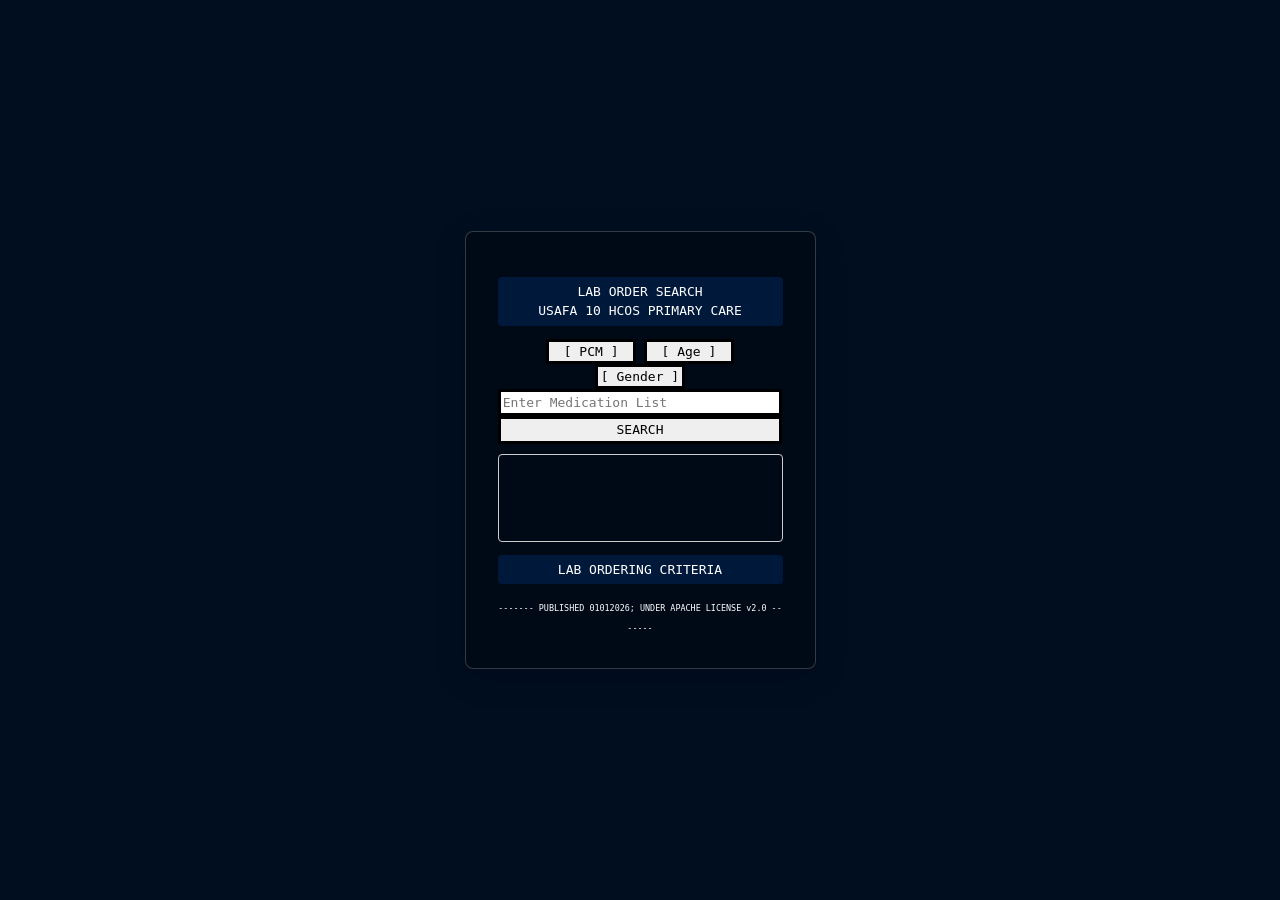
<file: index.html>
<!DOCTYPE html>
<html lang="en">

<head>
  <meta charset="UTF-8">
  <meta name="language" content="en">
  <meta name="robots" content="index, follow, archive">
  <meta name="application-name" content="LAB ORDER ALGORITHM">
  <meta name="viewport" content="width=device-width, initial-scale=1.0">
  <meta name="description" content="Simple Javascript Based Web-App for Searching Required Labs for Patients Based on Medical Hx and Provider Preference. Developed For: United States Air Force Academy's 10th Medical Group (10 MDG), 10th Healthcare Ops Squadron (10 HCOS).">

  <link rel="stylesheet" href="css/styles.css">
  <link rel="icon" href="data:image/svg+xml,<svg xmlns=%22http://www.w3.org/2000/svg%22 viewBox=%220 0 100 100%22><text y=%22.9em%22 font-size=%2290%22>⚕️</text></svg>">

  <title>Lab Order Search | USAFA 10 HCOS</title>
</head>

<body id="body">
  <div id="container">
    <p>LAB ORDER SEARCH<br>USAFA 10 HCOS PRIMARY CARE</p>
    <select id="pcm">
      <option style="text-align: center;" value="" disabled selected>[ PCM ]</option>
    </select>
    <select id="age">
      <option style="text-align: center;" value="" disabled selected>[ Age ]</option>
    </select>
    <select id="sex">
      <option style="text-align: center;" value="" disabled selected>[ Gender ]</option>
      <option value="Male">Male</option>
      <option value="Female">Female</option>
    </select>
    <br>
    <input type="text" id="medication-list" placeholder="Enter Medication List">
    <br>
    <input type="submit" value="SEARCH" onclick="performSearch();">
    <div id="output"></div>
    <p><a href="pages/criteria.html">LAB ORDERING CRITERIA</a></p>
    <p style="all: unset; font-size: 8.42px; text-align: justify; text-justify: inter-word;">------- PUBLISHED 01012026; UNDER APACHE LICENSE v2.0 -------</p>
  </div>
  <script src="javascript/app.js"></script>
</body>

</html>
</file>
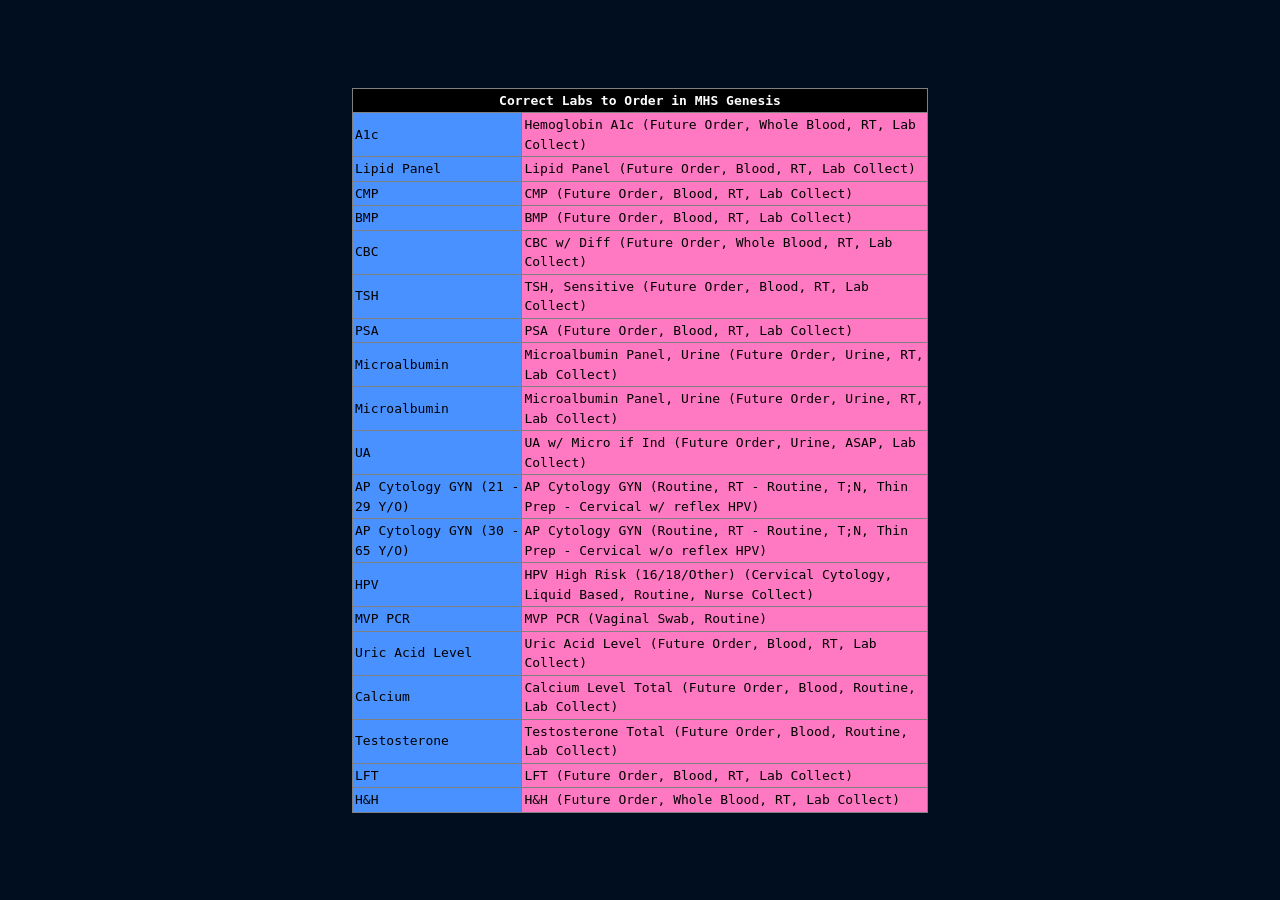
<file: pages/criteria.html>
<!DOCTYPE html>
<html lang="en">
<head>
    <meta charset="UTF-8">
    <meta name="language" content="en">
    <meta name="robots" content="index, follow, archive">
    <meta name="application-name" content="LAB ORDER ALGORITHM">
    <meta name="viewport" content="width=device-width, initial-scale=1.0">
    <meta name="description" content="Simple Javascript Based Web-App for Searching Required Labs for Patients Based on Medical Hx and Provider Preference. Developed For: United States Air Force Academy's 10th Medical Group (10 MDG), 10th Healthcare Ops Squadron (10 HCOS).">

    <link rel="stylesheet" href="../css/styles.css">
    <link rel="icon" href="data:image/svg+xml,<svg xmlns=%22http://www.w3.org/2000/svg%22 viewBox=%220 0 100 100%22><text y=%22.9em%22 font-size=%2290%22>⚕️</text></svg>">

    <title>Lab Order Criteria | USAFA 10 HCOS</title>
</head>
<body id="body">
    <table border="1" style="width: 45%; text-align: left; border-collapse: collapse; font-family: monospace;">
        <tr>
            <th colspan="2" style="color: rgb(255, 255, 255); background-color: rgb(0, 0, 0); text-align: center;">Correct Labs to Order in MHS Genesis</th>
        </tr>
        <tr>
            <td class="blue">A1c</td>
            <td class="pink">Hemoglobin A1c (Future Order, Whole Blood, RT, Lab Collect)</td>
        </tr>
        <tr>
            <td class="blue">Lipid Panel</td>
            <td class="pink">Lipid Panel (Future Order, Blood, RT, Lab Collect)</td>
        </tr>
        <tr>
            <td class="blue">CMP</td>
            <td class="pink">CMP (Future Order, Blood, RT, Lab Collect)</td>
        </tr>
        <tr>
            <td class="blue">BMP</td>
            <td class="pink">BMP (Future Order, Blood, RT, Lab Collect)</td>
        </tr>
        <tr>
            <td class="blue">CBC</td>
            <td class="pink">CBC w/ Diff (Future Order, Whole Blood, RT, Lab Collect)</td>
        </tr>
        <tr>
            <td class="blue">TSH</td>
            <td class="pink">TSH, Sensitive (Future Order, Blood, RT, Lab Collect)</td>
        </tr>
        <tr>
            <td class="blue">PSA</td>
            <td class="pink">PSA (Future Order, Blood, RT, Lab Collect)</td>
        </tr>
        <tr>
            <td class="blue">Microalbumin</td>
            <td class="pink">Microalbumin Panel, Urine (Future Order, Urine, RT, Lab Collect)</td>
        </tr>
        <tr>
            <td class="blue">Microalbumin</td>
            <td class="pink">Microalbumin Panel, Urine (Future Order, Urine, RT, Lab Collect)</td>
        </tr>
        <tr>
            <td class="blue">UA</td>
            <td class="pink">UA w/ Micro if Ind (Future Order, Urine, ASAP, Lab Collect)</td>
        </tr>
        <tr>
            <td class="blue">AP Cytology GYN (21 - 29 Y/O)</td>
            <td class="pink">AP Cytology GYN (Routine, RT - Routine, T;N, Thin Prep - Cervical w/ reflex HPV)</td>
        </tr>
        <tr>
            <td class="blue">AP Cytology GYN (30 - 65 Y/O)</td>
            <td class="pink">AP Cytology GYN (Routine, RT - Routine, T;N, Thin Prep - Cervical w/o reflex HPV)</td>
        </tr>
        <tr>
            <td class="blue">HPV</td>
            <td class="pink">HPV High Risk (16/18/Other) (Cervical Cytology, Liquid Based, Routine, Nurse Collect)</td>
        </tr>
        <tr>
            <td class="blue">MVP PCR</td>
            <td class="pink">MVP PCR (Vaginal Swab, Routine)</td>
        </tr>
        <tr>
            <td class="blue">Uric Acid Level</td>
            <td class="pink">Uric Acid Level (Future Order, Blood, RT, Lab Collect)</td>
        </tr>
        <tr>
            <td class="blue">Calcium</td>
            <td class="pink">Calcium Level Total (Future Order, Blood, Routine, Lab Collect)</td>
        </tr>
        <tr>
            <td class="blue">Testosterone</td>
            <td class="pink">Testosterone Total (Future Order, Blood, Routine, Lab Collect)</td>
        </tr>
        <tr>
            <td class="blue">LFT</td>
            <td class="pink">LFT (Future Order, Blood, RT, Lab Collect)</td>
        </tr>
        <tr>
            <td class="blue">H&H</td>
            <td class="pink">H&H (Future Order, Whole Blood, RT, Lab Collect)</td>
        </tr>
    </table>
</body>
</html>
</file>
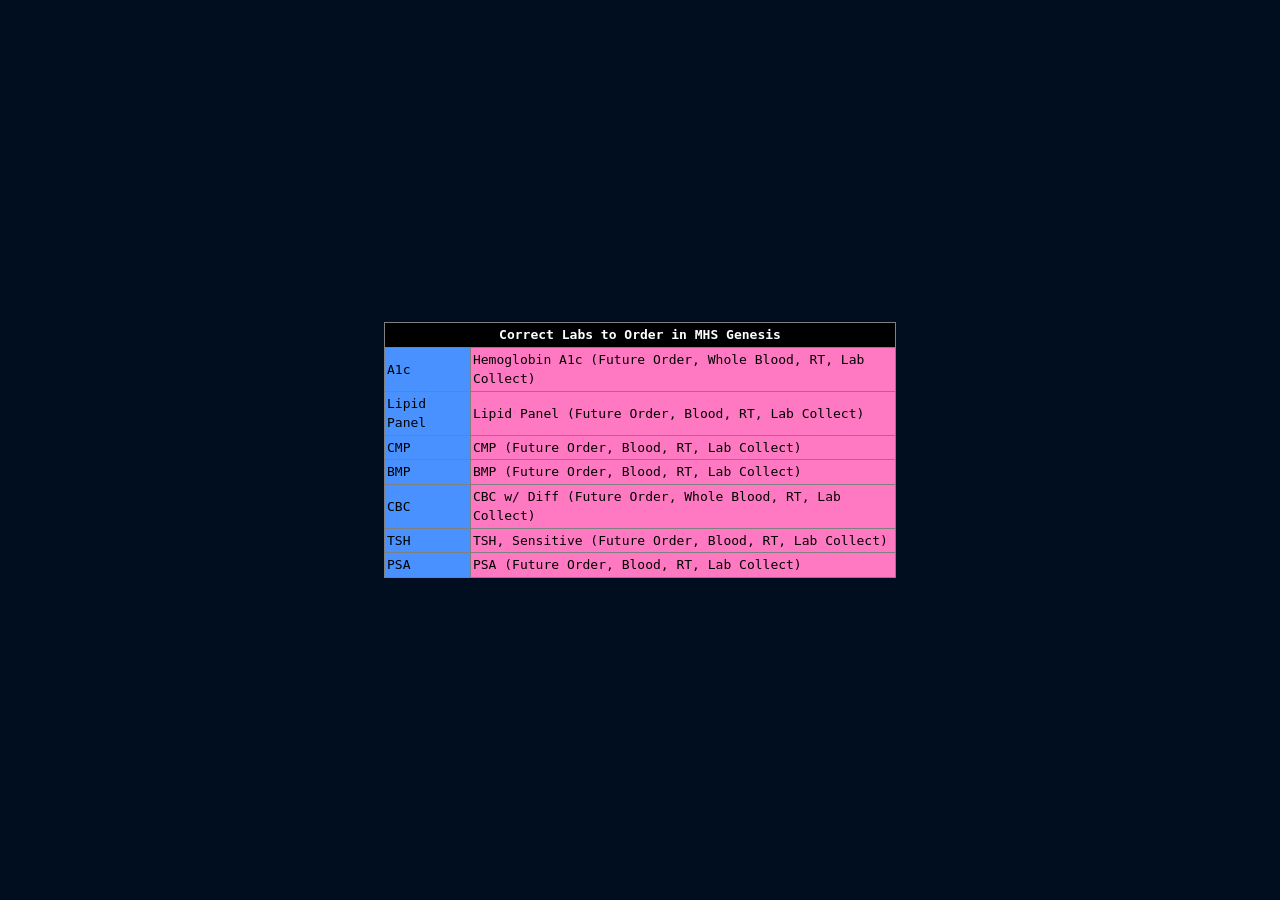
<file: pages/labs-all.html>
<!DOCTYPE html>
<html lang="en">

<head>
    <meta charset="UTF-8">
    <meta name="language" content="en">
    <meta name="robots" content="index, follow, archive">
    <meta name="application-name" content="LAB ORDER ALGORITHM">
    <meta name="viewport" content="width=device-width, initial-scale=1.0">
    <meta name="description" content="Simple Javascript Based Web-App for Searching Required Labs for Patients Based on Medical Hx and Provider Preference. Developed For: United States Air Force Academy's 10th Medical Group (10 MDG), 10th Healthcare Ops Squadron (10 HCOS).">

    <link rel="stylesheet" href="../css/styles.css">
    <link rel="icon" href="data:image/svg+xml,<svg xmlns=%22http://www.w3.org/2000/svg%22 viewBox=%220 0 100 100%22><text y=%22.9em%22 font-size=%2290%22>⚕️</text></svg>">

    <title>Lab Ordering Criteria | USAFA 10 HCOS</title>
</head>

<body id="body">
    <table border="1" style="width: 40%; text-align: left; border-collapse: collapse; font-family: monospace;">
        <tr>
            <th colspan="2" style="color: rgb(255, 255, 255); background-color: rgb(0, 0, 0); text-align: center;">
                Correct Labs to Order in MHS Genesis</th>
        </tr>
        <tr>
            <td style="color: rgb(0, 0, 0); background-color: rgb(72, 145, 255);">A1c</td>
            <td style="color: rgb(0, 0, 0); background-color: rgb(255, 120, 194);">Hemoglobin A1c (Future Order, Whole Blood, RT, Lab Collect)</td>
        </tr>
        <tr>
            <td style="color: rgb(0, 0, 0); background-color: rgb(72, 145, 255);">Lipid Panel</td>
            <td style="color: rgb(0, 0, 0); background-color: rgb(255, 120, 194);">Lipid Panel (Future Order, Blood, RT, Lab Collect)</td>
        </tr>
        <tr>
            <td style="color: rgb(0, 0, 0); background-color: rgb(72, 145, 255);">CMP</td>
            <td style="color: rgb(0, 0, 0); background-color: rgb(255, 120, 194);">CMP (Future Order, Blood, RT, Lab Collect)</td>
        </tr>
        <tr>
            <td style="color: rgb(0, 0, 0); background-color: rgb(72, 145, 255);">BMP</td>
            <td style="color: rgb(0, 0, 0); background-color: rgb(255, 120, 194);">BMP (Future Order, Blood, RT, Lab Collect)</td>
        </tr>
        <tr>
            <td style="color: rgb(0, 0, 0); background-color: rgb(72, 145, 255);">CBC</td>
            <td style="color: rgb(0, 0, 0); background-color: rgb(255, 120, 194);">CBC w/ Diff (Future Order, Whole Blood, RT, Lab Collect)</td>
        </tr>
        <tr>
            <td style="color: rgb(0, 0, 0); background-color: rgb(72, 145, 255);">TSH</td>
            <td style="color: rgb(0, 0, 0); background-color: rgb(255, 120, 194);">TSH, Sensitive (Future Order, Blood, RT, Lab Collect)</td>
        </tr>
        <tr>
            <td style="color: rgb(0, 0, 0); background-color: rgb(72, 145, 255);">PSA</td>
            <td style="color: rgb(0, 0, 0); background-color: rgb(255, 120, 194);">PSA (Future Order, Blood, RT, Lab Collect)</td>
        </tr>
    </table>
</body>

</html>
</file>
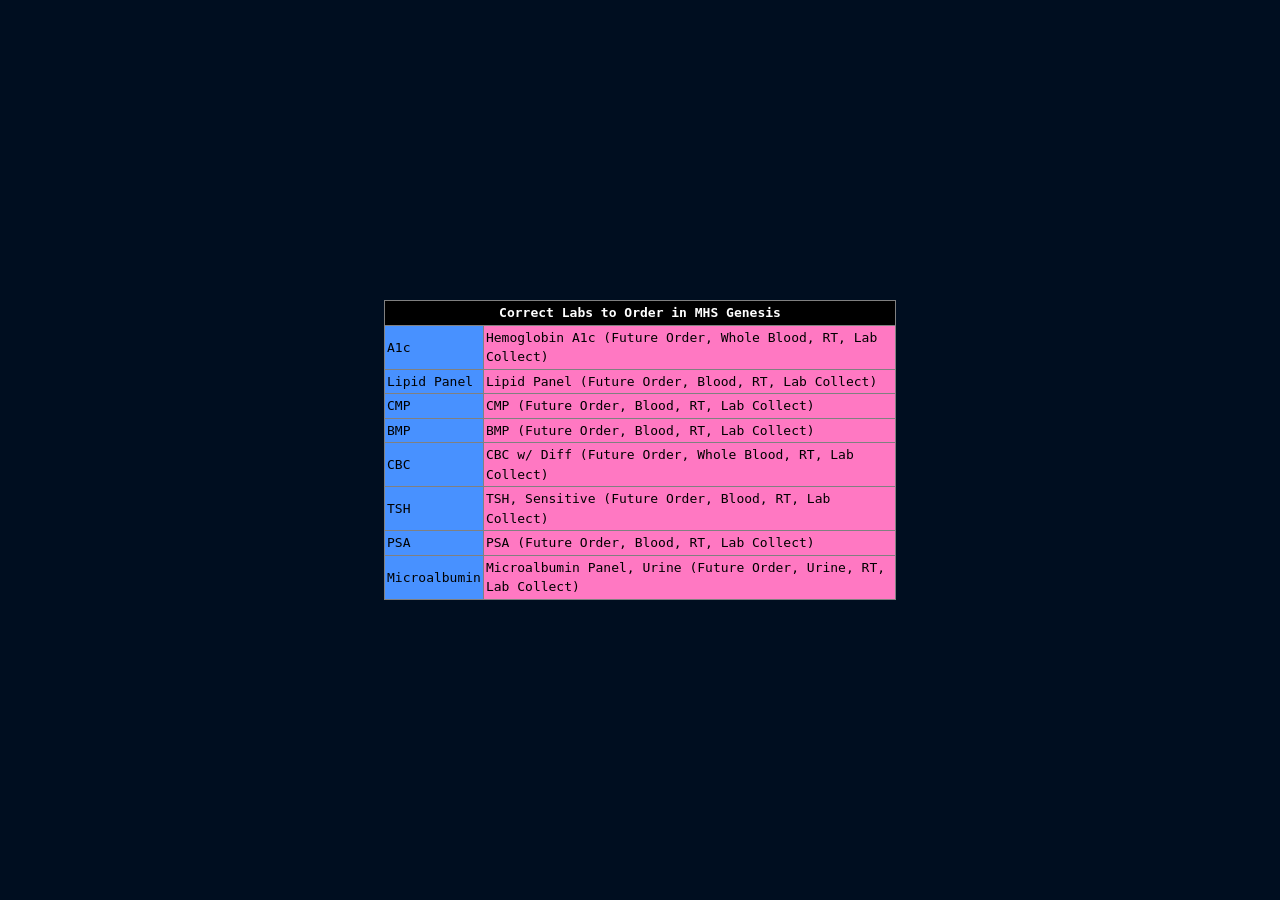
<file: pages/labs-order-criteria.html>
<!DOCTYPE html>
<html lang="en">

<head>
    <meta charset="UTF-8">
    <meta name="language" content="en">
    <meta name="robots" content="index, follow, archive">
    <meta name="application-name" content="LAB ORDER ALGORITHM">
    <meta name="viewport" content="width=device-width, initial-scale=1.0">
    <meta name="description" content="Simple Javascript Based Web-App for Searching Required Labs for Patients Based on Medical Hx and Provider Preference. Developed For: United States Air Force Academy's 10th Medical Group (10 MDG), 10th Healthcare Ops Squadron (10 HCOS).">

    <link rel="stylesheet" href="../css/styles.css">
    <link rel="icon" href="data:image/svg+xml,<svg xmlns=%22http://www.w3.org/2000/svg%22 viewBox=%220 0 100 100%22><text y=%22.9em%22 font-size=%2290%22>⚕️</text></svg>">

    <title>Lab Ordering Criteria | USAFA 10 HCOS</title>
</head>

<body id="body">
    <table border="1" style="width: 40%; text-align: left; border-collapse: collapse; font-family: monospace;">
        <tr>
            <th colspan="2" style="color: rgb(255, 255, 255); background-color: rgb(0, 0, 0); text-align: center;">Correct Labs to Order in MHS Genesis</th>
        </tr>
        <tr>
            <td style="color: rgb(0, 0, 0); background-color: rgb(72, 145, 255);">A1c</td>
            <td style="color: rgb(0, 0, 0); background-color: rgb(255, 120, 194);">Hemoglobin A1c (Future Order, Whole Blood, RT, Lab Collect)</td>
        </tr>
        <tr>
            <td style="color: rgb(0, 0, 0); background-color: rgb(72, 145, 255);">Lipid Panel</td>
            <td style="color: rgb(0, 0, 0); background-color: rgb(255, 120, 194);">Lipid Panel (Future Order, Blood, RT, Lab Collect)</td>
        </tr>
        <tr>
            <td style="color: rgb(0, 0, 0); background-color: rgb(72, 145, 255);">CMP</td>
            <td style="color: rgb(0, 0, 0); background-color: rgb(255, 120, 194);">CMP (Future Order, Blood, RT, Lab Collect)</td>
        </tr>
        <tr>
            <td style="color: rgb(0, 0, 0); background-color: rgb(72, 145, 255);">BMP</td>
            <td style="color: rgb(0, 0, 0); background-color: rgb(255, 120, 194);">BMP (Future Order, Blood, RT, Lab Collect)</td>
        </tr>
        <tr>
            <td style="color: rgb(0, 0, 0); background-color: rgb(72, 145, 255);">CBC</td>
            <td style="color: rgb(0, 0, 0); background-color: rgb(255, 120, 194);">CBC w/ Diff (Future Order, Whole Blood, RT, Lab Collect)</td>
        </tr>
        <tr>
            <td style="color: rgb(0, 0, 0); background-color: rgb(72, 145, 255);">TSH</td>
            <td style="color: rgb(0, 0, 0); background-color: rgb(255, 120, 194);">TSH, Sensitive (Future Order, Blood, RT, Lab Collect)</td>
        </tr>
        <tr>
            <td style="color: rgb(0, 0, 0); background-color: rgb(72, 145, 255);">PSA</td>
            <td style="color: rgb(0, 0, 0); background-color: rgb(255, 120, 194);">PSA (Future Order, Blood, RT, Lab Collect)</td>
        </tr>
        <tr>
            <td style="color: rgb(0, 0, 0); background-color: rgb(72, 145, 255);">Microalbumin</td>
            <td style="color: rgb(0, 0, 0); background-color: rgb(255, 120, 194);">Microalbumin Panel, Urine (Future Order, Urine, RT, Lab Collect)</td>
        </tr>
    </table>
</body>

</html>
</file>
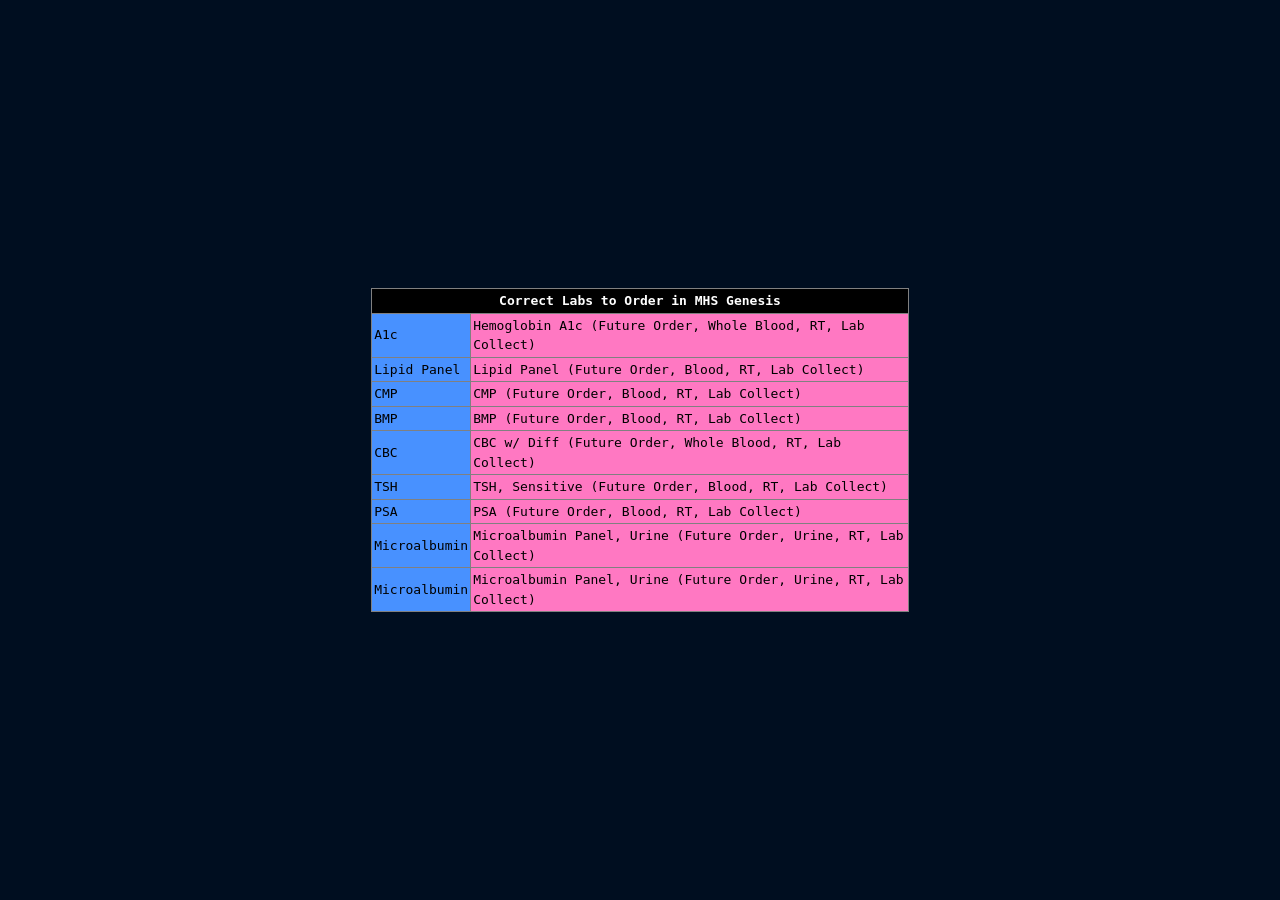
<file: pages/labs-ordering-criteria.html>
<!DOCTYPE html>
<html lang="en">
<head>
    <meta charset="UTF-8">
    <meta name="language" content="en">
    <meta name="robots" content="index, follow, archive">
    <meta name="application-name" content="LAB ORDER ALGORITHM">
    <meta name="viewport" content="width=device-width, initial-scale=1.0">
    <meta name="description" content="Simple Javascript Based Web-App for Searching Required Labs for Patients Based on Medical Hx and Provider Preference. Developed For: United States Air Force Academy's 10th Medical Group (10 MDG), 10th Healthcare Ops Squadron (10 HCOS).">

    <link rel="stylesheet" href="../css/styles.css">
    <link rel="icon" href="data:image/svg+xml,<svg xmlns=%22http://www.w3.org/2000/svg%22 viewBox=%220 0 100 100%22><text y=%22.9em%22 font-size=%2290%22>⚕️</text></svg>">

    <title>Lab Ordering Criteria | USAFA 10 HCOS</title>
</head>
<body id="body">
    <table border="1" style="width: 42%; text-align: left; border-collapse: collapse; font-family: monospace;">
        <tr>
            <th colspan="2" style="color: rgb(255, 255, 255); background-color: rgb(0, 0, 0); text-align: center;">Correct Labs to Order in MHS Genesis</th>
        </tr>
        <tr>
            <td style="color: rgb(0, 0, 0); background-color: rgb(72, 145, 255);">A1c</td>
            <td style="color: rgb(0, 0, 0); background-color: rgb(255, 120, 194);">Hemoglobin A1c (Future Order, Whole Blood, RT, Lab Collect)</td>
        </tr>
        <tr>
            <td style="color: rgb(0, 0, 0); background-color: rgb(72, 145, 255);">Lipid Panel</td>
            <td style="color: rgb(0, 0, 0); background-color: rgb(255, 120, 194);">Lipid Panel (Future Order, Blood, RT, Lab Collect)</td>
        </tr>
        <tr>
            <td style="color: rgb(0, 0, 0); background-color: rgb(72, 145, 255);">CMP</td>
            <td style="color: rgb(0, 0, 0); background-color: rgb(255, 120, 194);">CMP (Future Order, Blood, RT, Lab Collect)</td>
        </tr>
        <tr>
            <td style="color: rgb(0, 0, 0); background-color: rgb(72, 145, 255);">BMP</td>
            <td style="color: rgb(0, 0, 0); background-color: rgb(255, 120, 194);">BMP (Future Order, Blood, RT, Lab Collect)</td>
        </tr>
        <tr>
            <td style="color: rgb(0, 0, 0); background-color: rgb(72, 145, 255);">CBC</td>
            <td style="color: rgb(0, 0, 0); background-color: rgb(255, 120, 194);">CBC w/ Diff (Future Order, Whole Blood, RT, Lab Collect)</td>
        </tr>
        <tr>
            <td style="color: rgb(0, 0, 0); background-color: rgb(72, 145, 255);">TSH</td>
            <td style="color: rgb(0, 0, 0); background-color: rgb(255, 120, 194);">TSH, Sensitive (Future Order, Blood, RT, Lab Collect)</td>
        </tr>
        <tr>
            <td style="color: rgb(0, 0, 0); background-color: rgb(72, 145, 255);">PSA</td>
            <td style="color: rgb(0, 0, 0); background-color: rgb(255, 120, 194);">PSA (Future Order, Blood, RT, Lab Collect)</td>
        </tr>
        <tr>
            <td style="color: rgb(0, 0, 0); background-color: rgb(72, 145, 255);">Microalbumin</td>
            <td style="color: rgb(0, 0, 0); background-color: rgb(255, 120, 194);">Microalbumin Panel, Urine (Future Order, Urine, RT, Lab Collect)</td>
        </tr>
        <tr>
            <td style="color: rgb(0, 0, 0); background-color: rgb(72, 145, 255);">Microalbumin</td>
            <td style="color: rgb(0, 0, 0); background-color: rgb(255, 120, 194);">Microalbumin Panel, Urine (Future Order, Urine, RT, Lab Collect)</td>
        </tr>
    </table>
</body>
</html>
</file>
<file: css/styles.css>
html, body { height: 100%; }

input {
  width: 284.5px;
  appearance: none;
  box-sizing: border-box;
  font: inherit;
  color: rgb(0, 0, 0);
  caret-color: rgb(0, 0, 0);
  border: 3px solid rgb(0, 0, 0);
}

select {
  width: 90px;
  height: 25.2px;
  appearance: none;
  font: inherit;
  color: rgb(0, 0, 0);
  caret-color: rgb(0, 0, 0);
  border: 3px solid rgb(0, 0, 0);
}

p {
  padding: 5px;
  text-align: center;
  border-radius: 4px;
  color: rgb(255, 255, 255);
  background: rgb(0, 25, 58);
}

a {
  text-decoration: none;
  color: rgb(255, 255, 255);
}

a:active {
  text-decoration: none;
  color: rgb(255, 255, 255);
}

table {
  margin: 5px;
  text-align: center;
}


th, td {
  padding: 2px 2px;
}

td[class="blue"] {
  color: rgb(0, 0, 0);
  background-color: rgb(72, 145, 255);
}

td[class="pink"] {
  color: rgb(0, 0, 0);
  background-color: rgb(255, 120, 194);
}

tr.detail-row {
  display: none;
  text-align: justify;
  background: rgb(0, 22, 54);
}

tr.main-row[aria-expanded="true"]+tr.detail-row {
  display: table-row;
}

tr.main-row {
  cursor: pointer;
  font-weight: bold;
}

tr.main-row:hover {
  background: rgb(4, 28, 65);
}

#body {
  margin: 0 auto;
  text-align: start;
  display: flex;
  align-items: center;
  justify-content: center;
  color: rgb(0, 0, 0);
  background: rgb(0, 14, 32);
  font: normal 100%/1.5 monospace;
}

#container {
  background: rgba(0, 0, 0, 0.288);
  backdrop-filter: blur(10px);
  border-radius: 8px;
  padding: 2rem;
  box-shadow: 0 8px 32px rgba(0, 0, 0, 0.2);
  border: 1px solid rgba(255, 255, 255, 0.2);
  width: 80%;
  max-width: 285px;
  text-align: center;
  color: #ffffff;
  position: relative;
  overflow: hidden;
}

#container::before {
  content: '';
  position: absolute;
  top: 0;
  left: -100%;
  width: 100%;
  height: 100%;
  background: linear-gradient(90deg, transparent, rgba(255, 255, 255, 0.2), transparent);
  animation: shine 4s;
}

#output {
  margin-top: 10px;
  min-height: 58px;
  padding: 14px; border: 1px solid #ccc;
  border-radius: 4px;
}

@keyframes shine { 0% { left: -100%; } 50% { left: 100%; } 100% { left: 100%; } }
</file>
